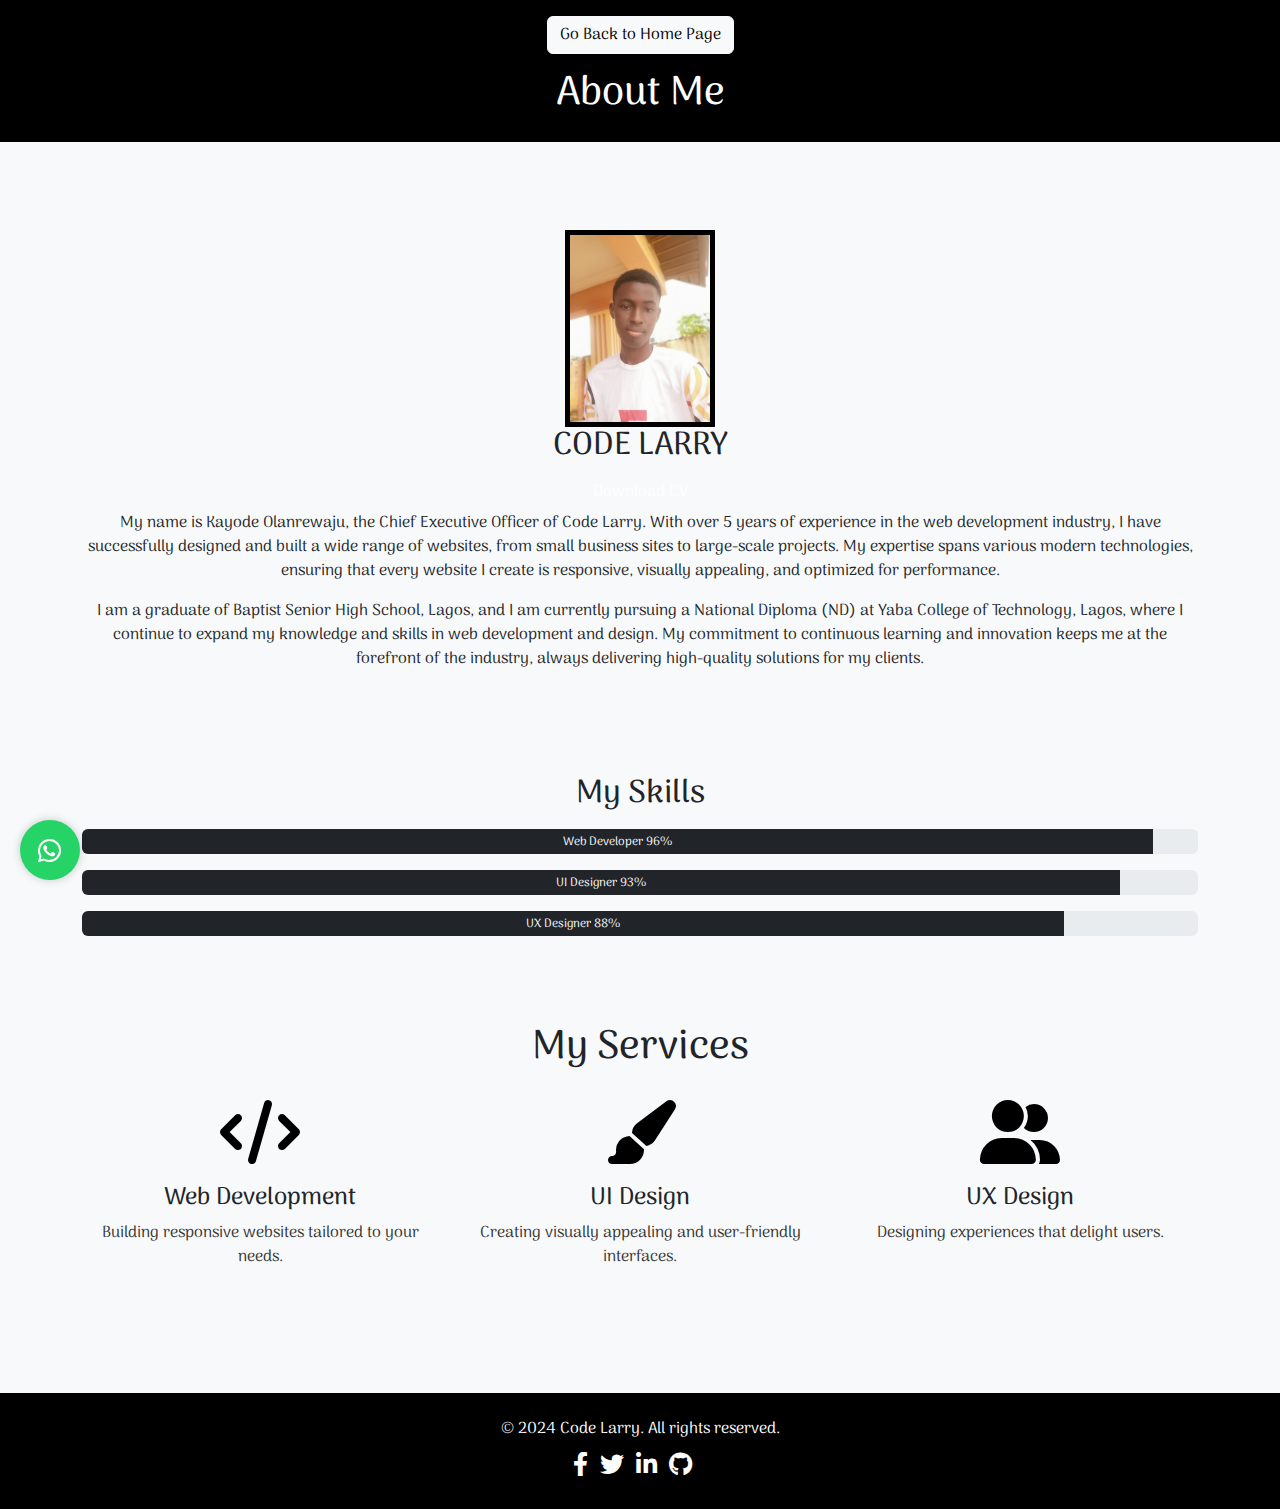
<file: about.html>
<!DOCTYPE html>
<html lang="en">
<head>
    <meta charset="UTF-8">
    <meta name="viewport" content="width=device-width, initial-scale=1.0">
    <title>About Me | CODE LARRY</title>
    <!-- Bootstrap CSS -->
    <link href="https://cdn.jsdelivr.net/npm/bootstrap@5.3.0/dist/css/bootstrap.min.css" rel="stylesheet">
    <link rel="icon" href="favicon.ico" type="image/x-icon">
    <!-- Google Fonts -->
    <link rel="preconnect" href="https://fonts.googleapis.com">
<link rel="preconnect" href="https://fonts.gstatic.com" crossorigin>
<link href="https://fonts.googleapis.com/css2?family=Arima:wght@100..700&family=DM+Serif+Text:ital@0;1&display=swap" rel="stylesheet">
    <!-- Font Awesome -->
<link rel="stylesheet" href="https://cdnjs.cloudflare.com/ajax/libs/font-awesome/5.15.3/css/all.min.css" />
    <link rel="stylesheet" href="https://cdnjs.cloudflare.com/ajax/libs/font-awesome/6.0.0-beta3/css/all.min.css">
    <!-- Custom CSS -->
    <link rel="stylesheet" href="css/about.css">
</head>
<body>
    <!-- Header -->
    <header class="bg-black text-white p-3 text-center">
        <a href="index.html" class="btn btn-light mb-3">Go Back to Home Page</a> <!-- Go Back Button -->
        <h1>About Me</h1>
    </header>

    <!-- About Section -->
    <section class="about my-5 text-center">
    <div class="container">
        <img src="images/larry.jpg" alt="Kayode Olanrewaju" class="profile-image">
        <h2>CODE LARRY</h2>
 <a  href="" class="btn btn-black text-white" onclick="alert('Currently not available, Please hold, Will be uploaded soon.')" >Download CV</a>  
        <p>
            My name is Kayode Olanrewaju, the Chief Executive Officer of Code Larry. With over 5 years of experience in the web development industry, I have successfully designed and built a wide range of websites, from small business sites to large-scale projects. My expertise spans various modern technologies, ensuring that every website I create is responsive, visually appealing, and optimized for performance.
        </p>
        <p>
            I am a graduate of Baptist Senior High School, Lagos, and I am currently pursuing a National Diploma (ND) at Yaba College of Technology, Lagos, where I continue to expand my knowledge and skills in web development and design. My commitment to continuous learning and innovation keeps me at the forefront of the industry, always delivering high-quality solutions for my clients.
        </p>
    </div>
</section>

    <!-- Progress Bar Section -->
    <section class="skills my-5">
        <div class="container">
            <h2 class="text-center">My Skills</h2>
            <div class="progress my-3">
                <div class="progress-bar bg-dark" style="width: 96%;" role="progressbar">Web Developer 96%</div>
            </div>
            <div class="progress my-3">
                <div class="progress-bar bg-dark" style="width: 93%;" role="progressbar">UI Designer 93%</div>
            </div>
            <div class="progress my-3">
                <div class="progress-bar bg-dark" style="width: 88%;" role="progressbar">UX Designer 88%</div>
            </div>
        </div>
    </section>

    <!-- Services Section -->
    <section class="services my-5">
        <div class="container">
            <h1 class="text-center">My Services</h1>
            <div class="row">
                <div class="col-md-4 text-center service-box">
                    <i class="fas fa-code service-icon"></i>
                    <h4>Web Development</h4>
                    <p>Building responsive websites tailored to your needs.</p>
                </div>
                <div class="col-md-4 text-center service-box">
                    <i class="fas fa-paint-brush service-icon"></i>
                    <h4>UI Design</h4>
                    <p>Creating visually appealing and user-friendly interfaces.</p>
                </div>
                <div class="col-md-4 text-center service-box">
                    <i class="fas fa-user-friends service-icon"></i>
                    <h4>UX Design</h4>
                    <p>Designing experiences that delight users.</p>
                </div>
            </div>
        </div>
    </section>

    <!-- Footer -->
    <footer class="bg-black text-white text-center p-4">
        <p class="mb-0">© 2024 Code Larry. All rights reserved.</p>
        <div class="social-icons mt-2">
            <a href="#" class="text-white me-2"><i class="fab fa-facebook-f"></i></a>
            <a href="#" class="text-white me-2"><i class="fab fa-twitter"></i></a>
            <a href="#" class="text-white me-2"><i class="fab fa-linkedin-in"></i></a>
              <a href="#" class="me-3 text-white"><i class="fab fa-github"></i></a>
        </div>
    </footer>
<div id="scrollTopBtn" class="scroll-to-top">
    <i class="fas fa-arrow-up"></i>
</div>
<a class="whatsapp-float" href="https://wa.me/2349168929037?text=Hello+Code+Larry%2C+Contacting+from+your+Website.+My+name+is%0A%0A%0A%3E+Code+Larry%C2%AE" target="_blank">
  <i class="fab fa-whatsapp"></i>
</a>
    <!-- Bootstrap JS -->
    <script src="https://cdn.jsdelivr.net/npm/bootstrap@5.3.0/dist/js/bootstrap.bundle.min.js"></script>
    <script>window.onscroll = function() {
    var scrollTopBtn = document.getElementById("scrollTopBtn");
    if (document.body.scrollTop > 100 || document.documentElement.scrollTop > 100) {
        scrollTopBtn.classList.add("show");
    } else {
        scrollTopBtn.classList.remove("show");
    }
};

// Scroll to the top when the button is clicked
document.getElementById("scrollTopBtn").onclick = function() {
    window.scrollTo({ top: 0, behavior: 'smooth' });
};</script>
</body>
</html>
</file>
<file: css/about.css>
body {
   
@import url('https://fonts.googleapis.com/css2?family=Arima:wght@100..700&family=DM+Serif+Text:ital@0;1&display=swap');
    background-color: #f8f9fa; /* Light background for contrast */
font-family: "Arima", system-ui;
  font-optical-sizing: auto;
  font-style: normal;
}

/* Header */
header {
    padding: 20px 0;
}

/* About Section */
.about {
    padding: 40px 0;
}

.profile-image {
    width: 150px; /* Adjust the size as needed */
    height: auto; /* Maintain aspect ratio */
    border-radius: ; /* Circular image */
    animation: bounce 2s infinite; /* Bouncing animation */
    border: solid black 5px;
}

/* Bouncing Animation */
@keyframes bounce {
    0%, 20%, 50%, 80%, 100% {
        transform: translateY(0);
    }
    40% {
        transform: translateY(-20px);
    }
    60% {
        transform: translateY(-10px);
    }
}

/* Progress Bars */
.skills .progress {
    height: 25px; /* Height of the progress bar */
}

.progress-bar {
    background-color: #000; /* Black progress bar color */
    color: #fff; /* Text color */
}

/* Services Section */
.services {
    padding: 40px 0;
}

.service-box {
    padding: 20px; /* Space within the boxes */
    transition: transform 0.3s; /* Smooth scaling effect */
}

.service-icon {
    font-size: 4rem; /* Large icon size */
    color: #000; /* Black icon color */
    margin-bottom: 20px; /* Space below the icon */
}

.service-box h3 {
    margin-bottom: 15px; /* Space below the service title */
    color: #000; /* Black title color */
}

.service-box p {
    color: #333; /* Dark gray text for description */
}

/* Hover effect for service boxes */
.service-box:hover {
    transform: translateY(-10px); /* Move the box up on hover */
    box-shadow: 0 4px 15px rgba(0, 0, 0, 0.2); /* Add shadow effect */
}

.scroll-to-top {
    position: fixed;
    bottom: 20px;
    right: 20px;
    background-color: white;
    border-radius: 50%;
    width: 50px;
    height: 50px;
    display: flex;
    align-items: center;
    justify-content: center;
    box-shadow: 0px 4px 6px rgba(0, 0, 0, 0.1);
    cursor: pointer;
    transition: opacity 0.4s ease;
    opacity: 0;
    visibility: hidden;
}

.scroll-to-top i {
    color: black;
    font-size: 24px;
}

.scroll-to-top.show {
    opacity: 1;
    visibility: visible;
}

.whatsapp-float {
  position: fixed;
  bottom: 20px;
  left: 20px;
  z-index: 99;
  width: 60px; /* Ensures the circle has equal width and height */
  height: 60px; /* Ensures the circle has equal width and height */
  border: none;
  padding: 0; /* Removes padding inside the circle */
  font-size: 27px;
  background-color: #25D366;
  color: #fff;
  border-radius: 50%; /* Makes the element a perfect circle */
  text-align: center;
  box-shadow: 0 0 10px rgba(0, 0, 0, 0.2);
  display: flex;
  justify-content: center;
  align-items: center;
text-decoration: none;
}
.whatsapp-float:hover {
  background-color: #2CC66B;
}

/* Footer */
footer {
    padding: 20px 0;
    background-color: #000; /* Black footer background */
    color: #ffffff;
    text-align: center;
    bottom: 0;
    width: 100%;
}

.social-icons a {
    font-size: 1.5rem; /* Size of social media icons */
}
</file>
